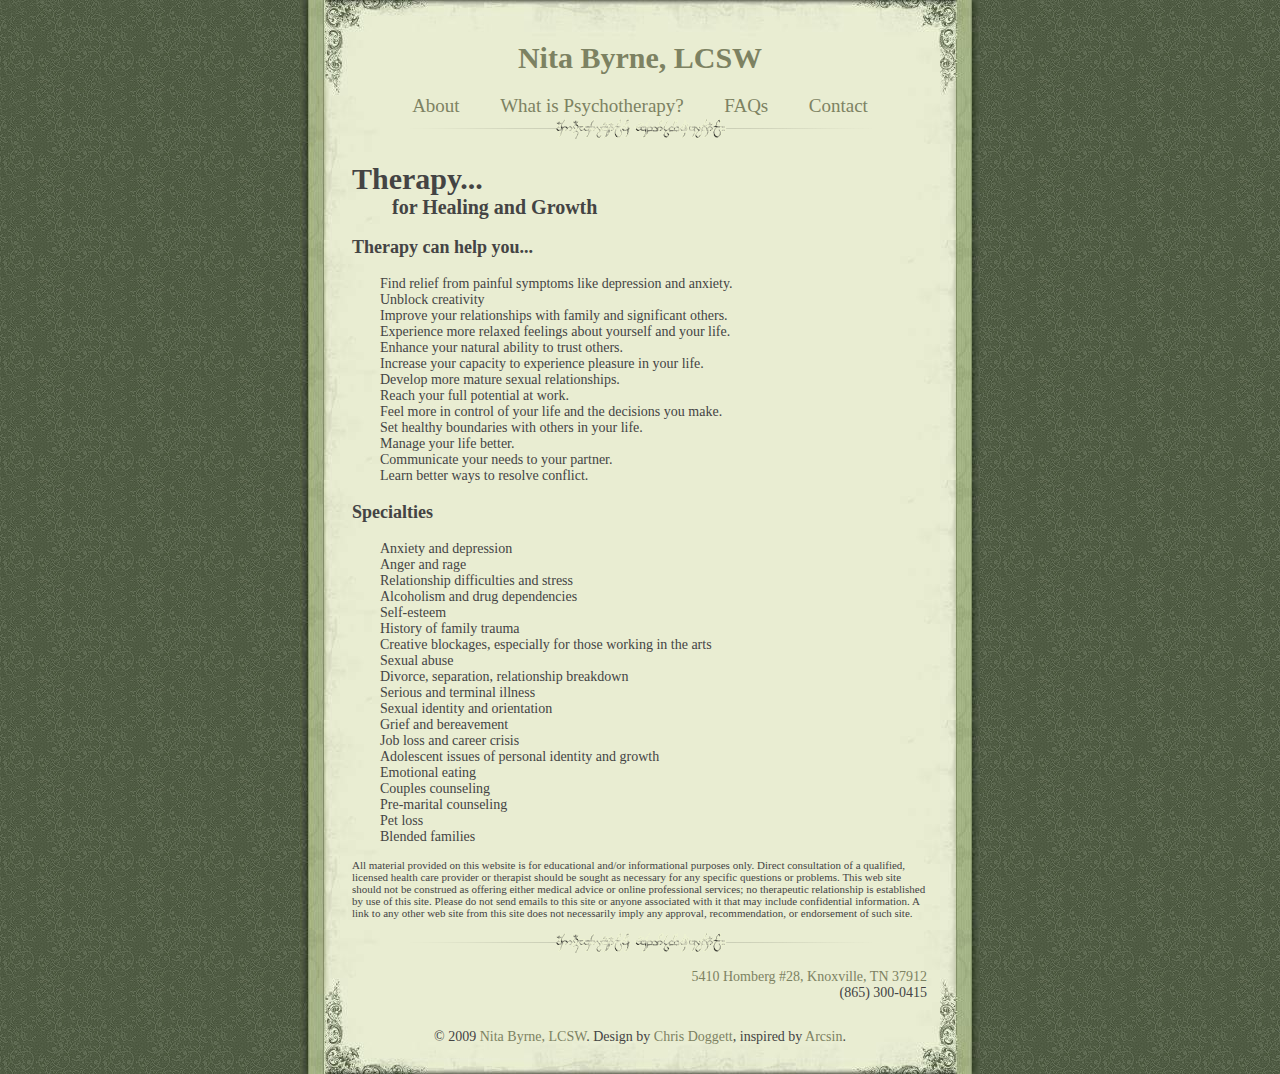
<file: index.html>
<!DOCTYPE html PUBLIC "-//W3C//DTD XHTML 1.0 Transitional//EN" "http://www.w3.org/TR/xhtml1/DTD/xhtml1-transitional.dtd">
<html xmlns="http://www.w3.org/1999/xhtml" lang="en" xml:lang="en" >
<head>
    <meta http-equiv="Content-Type" content="text/html; charset=utf-8" />
    <meta http-equiv="Default-Style" content="nita" />
	<meta content="nita byrne,knoxville,therapist,therapy,psychotherapist,lcsw,social worker,marriage,counseling,marriage counseling,Knoxville counseling,Knoxville marriage counseling,Knoxville psychotherapy,Knoxville therapist,Knoxville psychotherapist,Knoxville counseling,mental health,depression,stress,anxiety,assessment,Tennessee,Knoxville Tennessee psychotherapist" name="keywords"></meta>
	<meta content="Nita Byrne is a Licensed Clinical Social Worker (LCSW) serving the Knoxville, TN area." name="description"></meta>
	<title>Nita Byrne, LCSW - Knoxville Therapist</title>
	<link href="css/style.css" media="screen" rel="Stylesheet" title="nita" type="text/css" />
	<link href="css/print.css" media="print" rel="Stylesheet" title="nita" type="text/css" />
	<!--[if IE]>
	<link href="/css/iehacks.css" media="all" rel="Stylesheet" title="nita" type="text/css" />
	<![endif]-->
</head>
<body>
<div id="container">
	<table id="layout">
		<tr id="header">
			<td>
				<div id="logo">
					<h1><a href="/">Nita Byrne, LCSW</a></h1>
				</div>
				<div id="navigation">
					<ul>
						<li class="about"><a title="About Nita Byrne" href="about.html">About</a></li>
                        <li class="what_is_psychotherapy"><a title="What is Psychotherapy?" href="what_is_psychotherapy.html">What is Psychotherapy?</a></li>
                        <li class="faqs"><a title="Frequently Asked Questions" href="faqs.html">FAQs</a></li>
                        <li class="contact"><a title="Contact" href="contact.html">Contact</a></li>
					</ul>
				</div>
				<div class="hr"><hr/></div>
			</td>
		</tr>
		<tr id="content">
			<td>
                <h1>Therapy...</h1>
                <h2 class="indent">for Healing and Growth</h2>
                <h3>Therapy can help you...</h3>
                <p>
                    Find relief from painful symptoms like depression and anxiety.<br/>
                    Unblock creativity<br/>
                    Improve your relationships with family and significant others.<br/>
                    Experience more relaxed feelings about yourself and your life.<br/>
                    Enhance your natural ability to trust others.<br/>
                    Increase your capacity to experience pleasure in your life.<br/>
                    Develop more mature sexual relationships.<br/>
                    Reach your full potential at work.<br/>
                    Feel more in control of your life and the decisions you make.<br/>
                    Set healthy boundaries with others in your life.<br/>
                    Manage your life better.<br/>
                    Communicate your needs to your partner.<br/>
                    Learn better ways to resolve conflict.<br/>
                </p>
                <h3>Specialties</h3>
                <p>
                    Anxiety and depression<br/>
                    Anger and rage<br/>
                    Relationship difficulties and stress<br/>
                    Alcoholism and drug dependencies<br/>
                    Self-esteem<br/>
                    History of family trauma<br/>
                    Creative blockages, especially for those working in the arts<br/>
                    Sexual abuse<br/>
                    Divorce, separation, relationship breakdown<br/>
                    Serious and terminal illness<br/>
                    Sexual identity and orientation<br/>
                    Grief and bereavement<br/>
                    Job loss and career crisis<br/>
                    Adolescent issues of personal identity and growth<br/>
                    Emotional eating<br/>
                    Couples counseling<br/>
                    Pre-marital counseling<br/>
                    Pet loss<br/>
                    Blended families<br/>
                </p>
                <p id="disclaimer">All material provided on this website is for educational and/or informational purposes only. Direct consultation of a qualified, licensed health care provider or therapist should be sought as necessary for any specific questions or problems. This web site should not be construed as offering either medical advice or online professional services; no therapeutic relationship is established by use of this site. Please do not send emails to this site or anyone associated with it that may include confidential information. A link to any other web site from this site does not necessarily imply any approval, recommendation, or endorsement of such site.</p>
			</td>
		</tr>
		<tr id="footer">
			<td>
				<div class="hr"><hr/></div>
				<p class="contact"><a href="http://goo.gl/maps/BO6E" target="_blank">5410 Homberg #28, Knoxville, TN 37912</a><br/>(865) 300-0415</p>
				<p class="copyright">&copy; 2009 <a href="/">Nita Byrne, LCSW</a>. Design by <a href="http://blog.too-many-secrets.com" target="_blank">Chris Doggett</a>, inspired by <a href="http://arcsin.se" target="_blank">Arcsin</a>.</p>
			</td>
		</tr>
	</table>
</div>
</body>
</html>
</file>
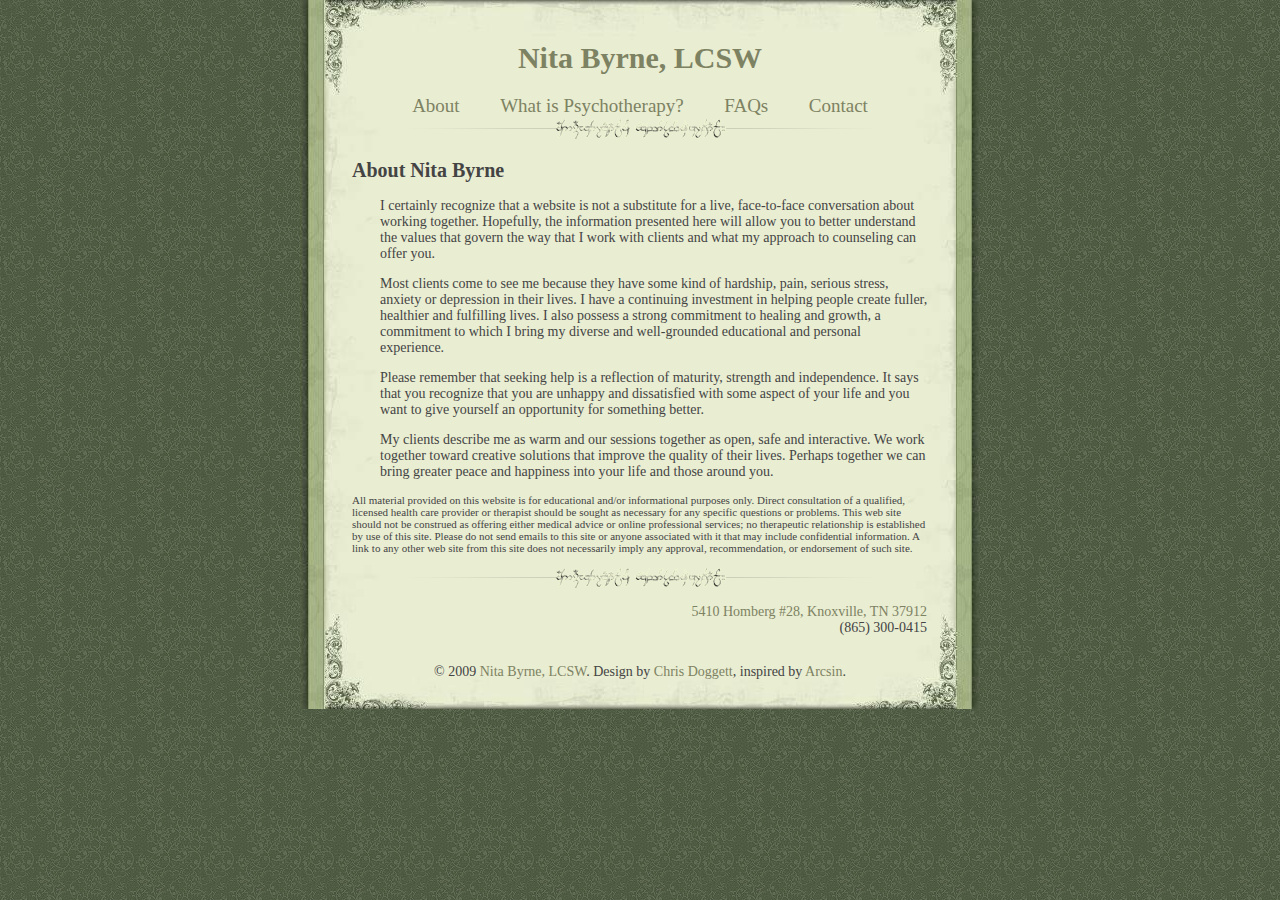
<file: about.html>
<!DOCTYPE html PUBLIC "-//W3C//DTD XHTML 1.0 Transitional//EN" "http://www.w3.org/TR/xhtml1/DTD/xhtml1-transitional.dtd">
<html xmlns="http://www.w3.org/1999/xhtml" lang="en" xml:lang="en" >
<head>
    <meta http-equiv="Content-Type" content="text/html; charset=utf-8" />
    <meta http-equiv="Default-Style" content="nita" />
	<meta content="nita byrne,knoxville,therapist,therapy,psychotherapist,lcsw,social worker,marriage,counseling,marriage counseling,Knoxville counseling,Knoxville marriage counseling,Knoxville psychotherapy,Knoxville therapist,Knoxville psychotherapist,Knoxville counseling,mental health,depression,stress,anxiety,assessment,Tennessee,Knoxville Tennessee psychotherapist" name="keywords"></meta>
	<meta content="Nita Byrne is a Licensed Clinical Social Worker (LCSW) serving the Knoxville, TN area." name="description"></meta>
	<title>Nita Byrne, LCSW - Knoxville Therapist</title>
	<link href="css/style.css" media="screen" rel="Stylesheet" title="nita" type="text/css" />
	<link href="css/print.css" media="print" rel="Stylesheet" title="nita" type="text/css" />
	<!--[if IE]>
	<link href="/css/iehacks.css" media="all" rel="Stylesheet" title="nita" type="text/css" />
	<![endif]-->
</head>
<body>
<div id="container">
	<table id="layout">
		<tr id="header">
			<td>
				<div id="logo">
					<h1><a href="/">Nita Byrne, LCSW</a></h1>
				</div>
				<div id="navigation">
					<ul>
						<li class="about"><a title="About Nita Byrne" href="about.html">About</a></li>
                        <li class="what_is_psychotherapy"><a title="What is Psychotherapy?" href="what_is_psychotherapy.html">What is Psychotherapy?</a></li>
                        <li class="faqs"><a title="Frequently Asked Questions" href="faqs.html">FAQs</a></li>
                        <li class="contact"><a title="Contact" href="contact.html">Contact</a></li>
					</ul>
				</div>
				<div class="hr"><hr/></div>
			</td>
		</tr>
		<tr id="content">
			<td>
                <h2>About Nita Byrne</h2>
<!--
                <img id="nita" src="img/nita.jpg" />
-->
                <p>I certainly recognize that a website is not a substitute for a live, face-to-face conversation about working together. Hopefully, the information presented here will allow you to better understand the values that govern the way that I work with clients and what my approach to counseling can offer you. </p>
                <p>Most clients come to see me because they have some kind of hardship, pain, serious stress, anxiety or depression in their lives. I have a continuing investment in helping people create fuller, healthier and fulfilling lives. I also possess a strong commitment to healing and growth, a commitment to which I bring my diverse and well-grounded educational and personal experience.</p>
                <p>Please remember that seeking help is a reflection of maturity, strength and independence. It says that you recognize that you are unhappy and dissatisfied with some aspect of your life and you want to give yourself an opportunity for something better.</p>
                <p>My clients describe me as warm and our sessions together as open, safe and interactive. We work together toward creative solutions that improve the quality of their lives. Perhaps together we can bring greater peace and happiness into your life and those around you.</p>
                <p id="disclaimer">All material provided on this website is for educational and/or informational purposes only. Direct consultation of a qualified, licensed health care provider or therapist should be sought as necessary for any specific questions or problems. This web site should not be construed as offering either medical advice or online professional services; no therapeutic relationship is established by use of this site. Please do not send emails to this site or anyone associated with it that may include confidential information. A link to any other web site from this site does not necessarily imply any approval, recommendation, or endorsement of such site.</p>
			</td>
		</tr>
		<tr id="footer">
			<td>
				<div class="hr"><hr/></div>
				<p class="contact"><a href="http://goo.gl/maps/BO6E" target="_blank">5410 Homberg #28, Knoxville, TN 37912</a><br/>(865) 300-0415</p>
				<p class="copyright">&copy; 2009 <a href="/">Nita Byrne, LCSW</a>. Design by <a href="http://catopiallc.com" target="_blank">Chris Doggett</a>, inspired by <a href="http://arcsin.se" target="_blank">Arcsin</a>.</p>
			</td>
		</tr>
	</table>
</div>
</body>
</html>
</file>
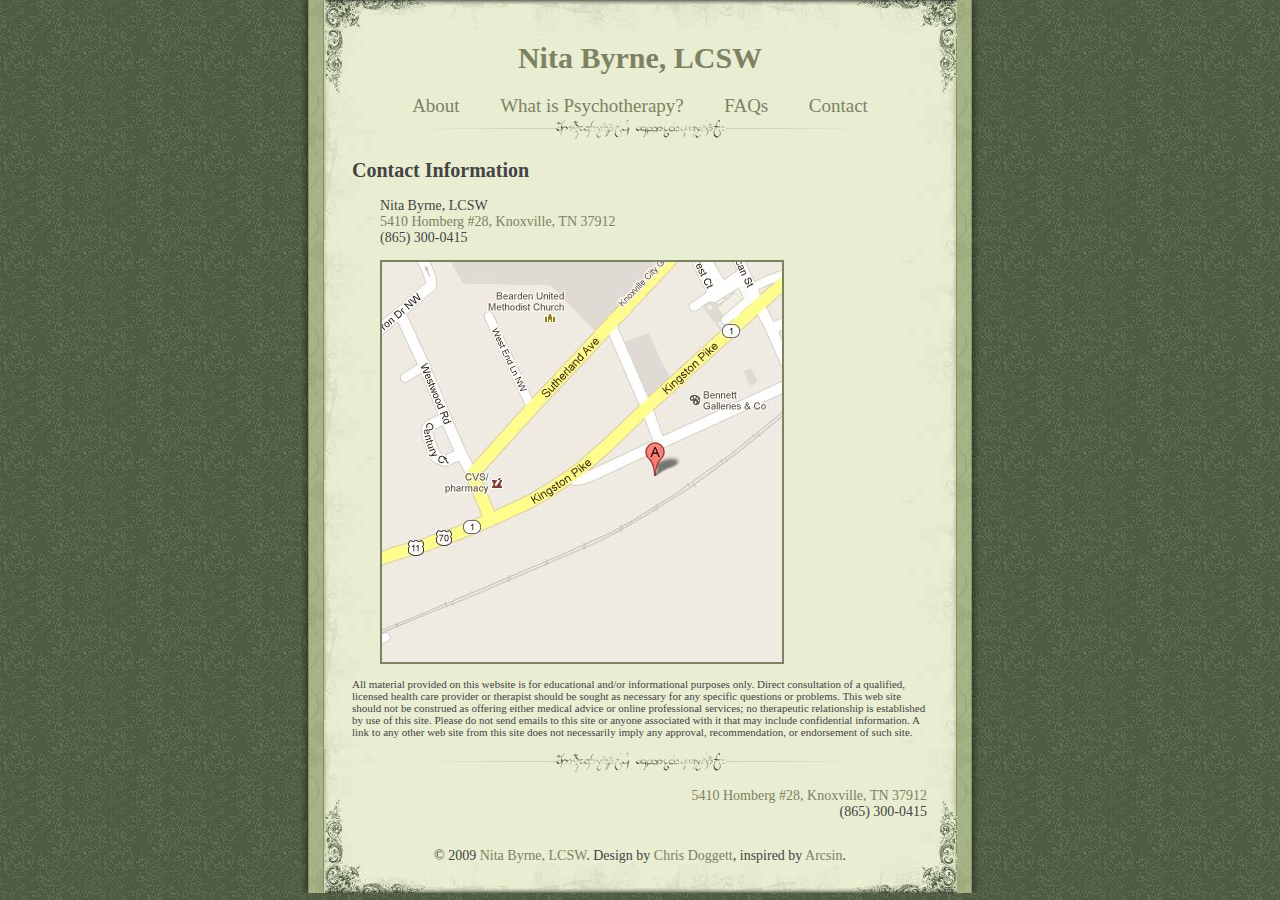
<file: contact.html>
<!DOCTYPE html PUBLIC "-//W3C//DTD XHTML 1.0 Transitional//EN" "http://www.w3.org/TR/xhtml1/DTD/xhtml1-transitional.dtd">
<html xmlns="http://www.w3.org/1999/xhtml" lang="en" xml:lang="en" >
<head>
    <meta http-equiv="Content-Type" content="text/html; charset=utf-8" />
    <meta http-equiv="Default-Style" content="nita" />
	<meta content="nita byrne,knoxville,therapist,therapy,psychotherapist,lcsw,social worker,marriage,counseling,marriage counseling,Knoxville counseling,Knoxville marriage counseling,Knoxville psychotherapy,Knoxville therapist,Knoxville psychotherapist,Knoxville counseling,mental health,depression,stress,anxiety,assessment,Tennessee,Knoxville Tennessee psychotherapist" name="keywords"></meta>
	<meta content="Nita Byrne is a Licensed Clinical Social Worker (LCSW) serving the Knoxville, TN area." name="description"></meta>
	<title>Nita Byrne, LCSW - Knoxville Therapist</title>
	<link href="css/style.css" media="screen" rel="Stylesheet" title="nita" type="text/css" />
	<link href="css/print.css" media="print" rel="Stylesheet" title="nita" type="text/css" />
	<!--[if IE]>
	<link href="/css/iehacks.css" media="all" rel="Stylesheet" title="nita" type="text/css" />
	<![endif]-->
</head>
<body>
<div id="container">
	<table id="layout">
		<tr id="header">
			<td>
				<div id="logo">
					<h1><a href="/">Nita Byrne, LCSW</a></h1>
				</div>
				<div id="navigation">
					<ul>
						<li class="about"><a title="About Nita Byrne" href="about.html">About</a></li>
                        <li class="what_is_psychotherapy"><a title="What is Psychotherapy?" href="what_is_psychotherapy.html">What is Psychotherapy?</a></li>
                        <li class="faqs"><a title="Frequently Asked Questions" href="faqs.html">FAQs</a></li>
                        <li class="contact"><a title="Contact" href="contact.html">Contact</a></li>
					</ul>
				</div>
				<div class="hr"><hr/></div>
			</td>
		</tr>
		<tr id="content">
			<td>
                <h2>Contact Information</h2>
                <p>Nita Byrne, LCSW<br/><a href="http://goo.gl/maps/BO6E" target="_blank">5410 Homberg #28, Knoxville, TN 37912</a><br/>(865) 300-0415</p>
                <p><a href="http://goo.gl/maps/BO6E" target="_blank"><img src="img/map.jpg" /></a></p>
                <p id="disclaimer">All material provided on this website is for educational and/or informational purposes only. Direct consultation of a qualified, licensed health care provider or therapist should be sought as necessary for any specific questions or problems. This web site should not be construed as offering either medical advice or online professional services; no therapeutic relationship is established by use of this site. Please do not send emails to this site or anyone associated with it that may include confidential information. A link to any other web site from this site does not necessarily imply any approval, recommendation, or endorsement of such site.</p>
			</td>
		</tr>
		<tr id="footer">
			<td>
				<div class="hr"><hr/></div>
				<p class="contact"><a href="http://goo.gl/maps/BO6E" target="_blank">5410 Homberg #28, Knoxville, TN 37912</a><br/>(865) 300-0415</p>
				<p class="copyright">&copy; 2009 <a href="/">Nita Byrne, LCSW</a>. Design by <a href="http://catopiallc.com" target="_blank">Chris Doggett</a>, inspired by <a href="http://arcsin.se" target="_blank">Arcsin</a>.</p>
			</td>
		</tr>
	</table>
</div>
</body>
</html>
</file>
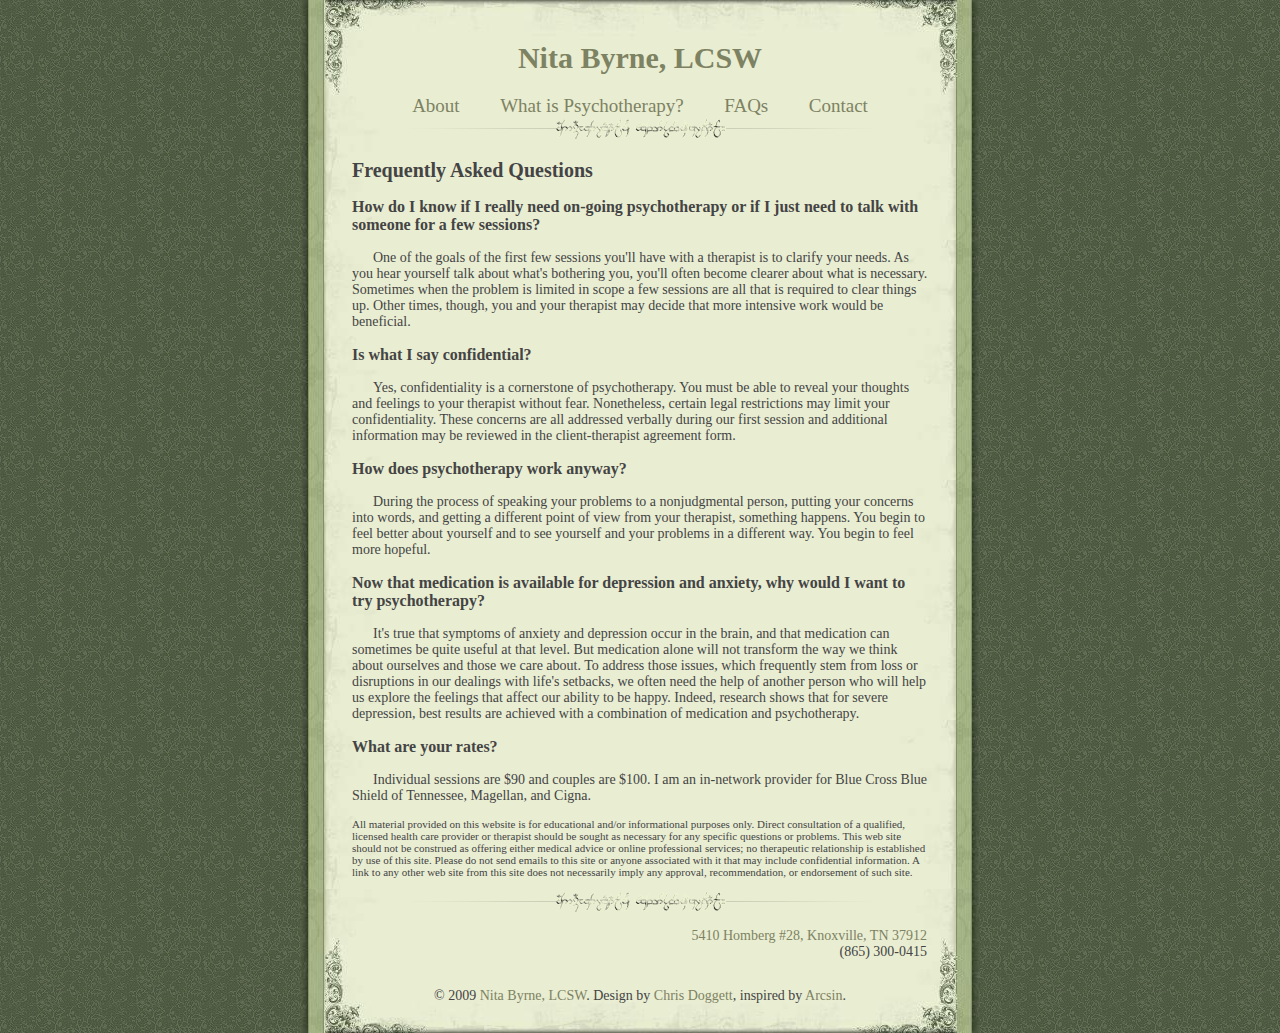
<file: faqs.html>
<!DOCTYPE html PUBLIC "-//W3C//DTD XHTML 1.0 Transitional//EN" "http://www.w3.org/TR/xhtml1/DTD/xhtml1-transitional.dtd">
<html xmlns="http://www.w3.org/1999/xhtml" lang="en" xml:lang="en" >
<head>
    <meta http-equiv="Content-Type" content="text/html; charset=utf-8" />
    <meta http-equiv="Default-Style" content="nita" />
	<meta content="nita byrne,knoxville,therapist,therapy,psychotherapist,lcsw,social worker,marriage,counseling,marriage counseling,Knoxville counseling,Knoxville marriage counseling,Knoxville psychotherapy,Knoxville therapist,Knoxville psychotherapist,Knoxville counseling,mental health,depression,stress,anxiety,assessment,Tennessee,Knoxville Tennessee psychotherapist" name="keywords"></meta>
	<meta content="Nita Byrne is a Licensed Clinical Social Worker (LCSW) serving the Knoxville, TN area." name="description"></meta>
	<title>Nita Byrne, LCSW - Knoxville Therapist</title>
	<link href="css/style.css" media="screen" rel="Stylesheet" title="nita" type="text/css" />
	<link href="css/print.css" media="print" rel="Stylesheet" title="nita" type="text/css" />
	<!--[if IE]>
	<link href="/css/iehacks.css" media="all" rel="Stylesheet" title="nita" type="text/css" />
	<![endif]-->
</head>
<body>
<div id="container">
	<table id="layout">
		<tr id="header">
			<td>
				<div id="logo">
					<h1><a href="/">Nita Byrne, LCSW</a></h1>
				</div>
				<div id="navigation">
					<ul>
						<li class="about"><a title="About Nita Byrne" href="about.html">About</a></li>
                        <li class="what_is_psychotherapy"><a title="What is Psychotherapy?" href="what_is_psychotherapy.html">What is Psychotherapy?</a></li>
                        <li class="faqs"><a title="Frequently Asked Questions" href="faqs.html">FAQs</a></li>
                        <li class="contact"><a title="Contact" href="contact.html">Contact</a></li>
					</ul>
				</div>
				<div class="hr"><hr/></div>
			</td>
		</tr>
		<tr id="content">
			<td>
    	        <h2>Frequently Asked Questions</h2>
                <div id="faqs">
                <h3 class="question">How do I know if I really need on-going psychotherapy or if I just need to talk with someone for a few sessions?</h3>
                <div class="answer"><p>One of the goals of the first few sessions you'll have with a therapist is to clarify your needs. As you hear yourself talk about what's bothering you, you'll often become clearer about what is necessary. Sometimes when the problem is limited in scope a few sessions are all that is required to clear things up. Other times, though, you and your therapist may decide that more intensive work would be beneficial.</p></div>
                <h3 class="question">Is what I say confidential?</h3>
                <div class="answer"><p>Yes, confidentiality is a cornerstone of psychotherapy. You must be able to reveal your thoughts and feelings to your therapist without fear. Nonetheless, certain legal restrictions may limit your confidentiality. These concerns are all addressed verbally during our first session and additional information may be reviewed in the client-therapist agreement form.</p></div>
                <h3 class="question">How does psychotherapy work anyway?</h3>
                <div class="answer"><p>During the process of speaking your problems to a nonjudgmental person, putting your concerns into words, and getting a different point of view from your therapist, something happens. You begin to feel better about yourself and to see yourself and your problems in a different way. You begin to feel more hopeful.</p></div>
                <h3 class="question">Now that medication is available for depression and anxiety, why would I want to try psychotherapy?</h3>
                <div class="answer"><p>It's true that symptoms of anxiety and depression occur in the brain, and that medication can sometimes be quite useful at that level. But medication alone will not transform the way we think about ourselves and those we care about. To address those issues, which frequently stem from loss or disruptions in our dealings with life's setbacks, we often need the help of another person who will help us explore the feelings that affect our ability to be happy. Indeed, research shows that for severe depression, best results are achieved with a combination of medication and psychotherapy.</p></div>
                <h3 class="question">What are your rates?</h3>
                <div class="answer"><p>Individual sessions are $90 and couples are $100. I am an in-network provider for Blue Cross Blue Shield of Tennessee, Magellan, and Cigna.</p></div>
                </div>
                <p id="disclaimer">All material provided on this website is for educational and/or informational purposes only. Direct consultation of a qualified, licensed health care provider or therapist should be sought as necessary for any specific questions or problems. This web site should not be construed as offering either medical advice or online professional services; no therapeutic relationship is established by use of this site. Please do not send emails to this site or anyone associated with it that may include confidential information. A link to any other web site from this site does not necessarily imply any approval, recommendation, or endorsement of such site.</p>
            </td>
		</tr>
		<tr id="footer">
			<td>
				<div class="hr"><hr/></div>
				<p class="contact"><a href="http://goo.gl/maps/BO6E" target="_blank">5410 Homberg #28, Knoxville, TN 37912</a><br/>(865) 300-0415</p>
				<p class="copyright">&copy; 2009 <a href="/">Nita Byrne, LCSW</a>. Design by <a href="http://catopiallc.com" target="_blank">Chris Doggett</a>, inspired by <a href="http://arcsin.se" target="_blank">Arcsin</a>.</p>
			</td>
		</tr>
	</table>
</div>
</body>
</html>
</file>
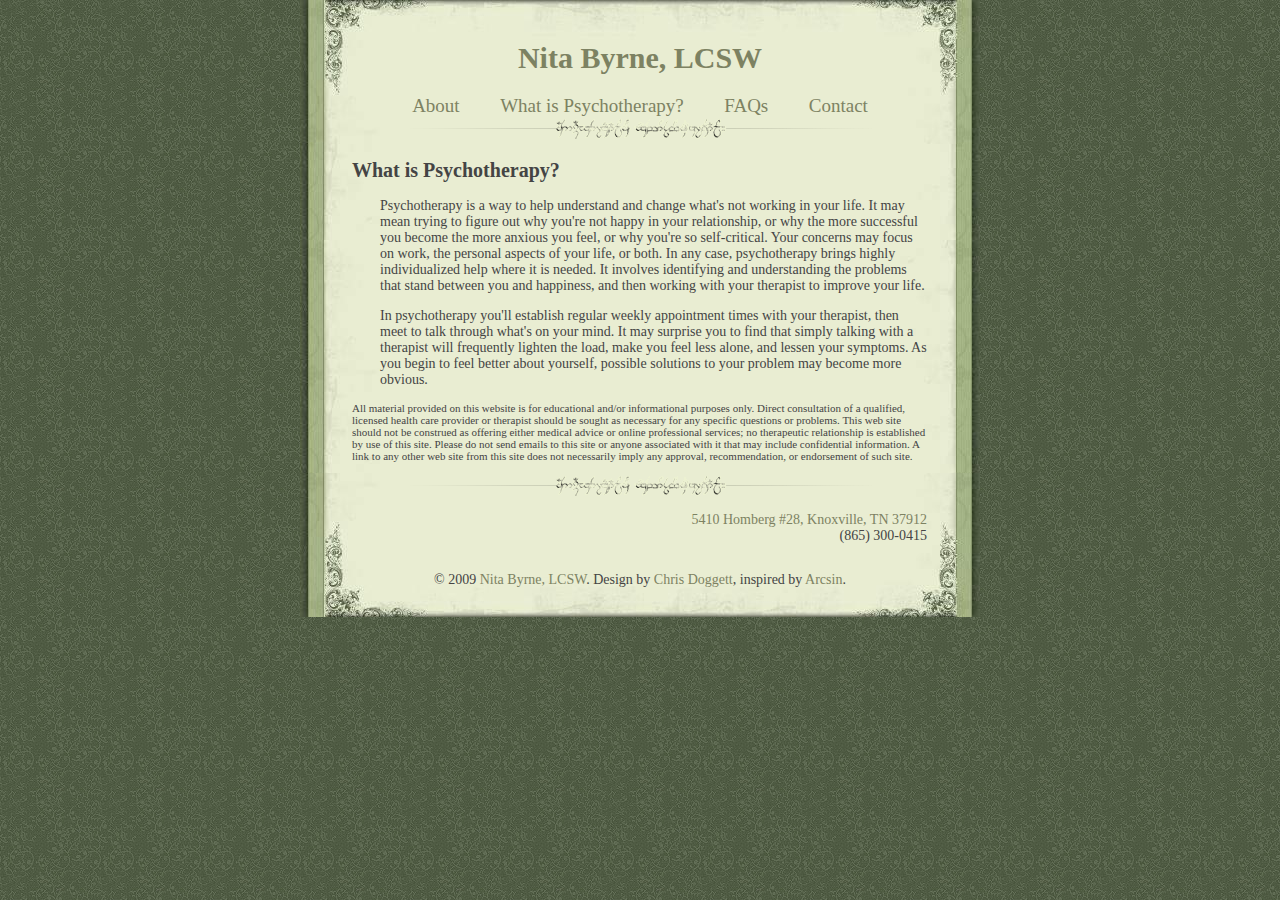
<file: what_is_psychotherapy.html>
<!DOCTYPE html PUBLIC "-//W3C//DTD XHTML 1.0 Transitional//EN" "http://www.w3.org/TR/xhtml1/DTD/xhtml1-transitional.dtd">
<html xmlns="http://www.w3.org/1999/xhtml" lang="en" xml:lang="en" >
<head>
    <meta http-equiv="Content-Type" content="text/html; charset=utf-8" />
    <meta http-equiv="Default-Style" content="nita" />
	<meta content="nita byrne,knoxville,therapist,therapy,psychotherapist,lcsw,social worker,marriage,counseling,marriage counseling,Knoxville counseling,Knoxville marriage counseling,Knoxville psychotherapy,Knoxville therapist,Knoxville psychotherapist,Knoxville counseling,mental health,depression,stress,anxiety,assessment,Tennessee,Knoxville Tennessee psychotherapist" name="keywords"></meta>
	<meta content="Nita Byrne is a Licensed Clinical Social Worker (LCSW) serving the Knoxville, TN area." name="description"></meta>
	<title>Nita Byrne, LCSW - Knoxville Therapist</title>
	<link href="css/style.css" media="screen" rel="Stylesheet" title="nita" type="text/css" />
	<link href="css/print.css" media="print" rel="Stylesheet" title="nita" type="text/css" />
	<!--[if IE]>
	<link href="/css/iehacks.css" media="all" rel="Stylesheet" title="nita" type="text/css" />
	<![endif]-->
</head>
<body>
<div id="container">
	<table id="layout">
		<tr id="header">
			<td>
				<div id="logo">
					<h1><a href="/">Nita Byrne, LCSW</a></h1>
				</div>
				<div id="navigation">
					<ul>
						<li class="about"><a title="About Nita Byrne" href="about.html">About</a></li>
                        <li class="what_is_psychotherapy"><a title="What is Psychotherapy?" href="what_is_psychotherapy.html">What is Psychotherapy?</a></li>
                        <li class="faqs"><a title="Frequently Asked Questions" href="faqs.html">FAQs</a></li>
                        <li class="contact"><a title="Contact" href="contact.html">Contact</a></li>
					</ul>
				</div>
				<div class="hr"><hr/></div>
			</td>
		</tr>
		<tr id="content">
			<td>
                <h2>What is Psychotherapy?</h2>
                <p>Psychotherapy is a way to help understand and change what's not working in your life. It may mean trying to figure out why you're not happy in your relationship, or why the more successful you become the more anxious you feel, or why you're so self-critical. Your concerns may focus on work, the personal aspects of your life, or both. In any case, psychotherapy brings highly individualized help where it is needed. It involves identifying and understanding the problems that stand between you and happiness, and then working with your therapist to improve your life.</p>
                <p>In psychotherapy you'll establish regular weekly appointment times with your therapist, then meet to talk through what's on your mind. It may surprise you to find that simply talking with a therapist will frequently lighten the load, make you feel less alone, and lessen your symptoms. As you begin to feel better about yourself, possible solutions to your problem may become more obvious.</p>
                <p id="disclaimer">All material provided on this website is for educational and/or informational purposes only. Direct consultation of a qualified, licensed health care provider or therapist should be sought as necessary for any specific questions or problems. This web site should not be construed as offering either medical advice or online professional services; no therapeutic relationship is established by use of this site. Please do not send emails to this site or anyone associated with it that may include confidential information. A link to any other web site from this site does not necessarily imply any approval, recommendation, or endorsement of such site.</p>
            </td>
		</tr>
		<tr id="footer">
			<td>
				<div class="hr"><hr/></div>
				<p class="contact"><a href="http://goo.gl/maps/BO6E" target="_blank">5410 Homberg #28, Knoxville, TN 37912</a><br/>(865) 300-0415</p>
				<p class="copyright">&copy; 2009 <a href="/">Nita Byrne, LCSW</a>. Design by <a href="http://catopiallc.com" target="_blank">Chris Doggett</a>, inspired by <a href="http://arcsin.se" target="_blank">Arcsin</a>.</p>
			</td>
		</tr>
	</table>
</div>
</body>
</html>
</file>
<file: css/style.css>
.indent { margin-left: 1em; }

html, body { margin: 0; padding: 0; }

body {
	background: #4E5D3C url(../img/bg.jpg);
	color: #444;
	font: normal 62.5% serif;
	height: 100%;
}

h1 { font-size: 3em; }
h2 { font-size: 2em; }
h2.indent { margin : -1em 2em 0; }
h3 { font-size: 1.8em; }
p { font-size: 1.4em; }

#container {
	background: url(../img/bgcontainer.jpg) repeat-y center top;
	margin: 0 auto;
	width: 736px;
	height: 100%;
}

#layout {
	width: 736px; margin: auto; border-collapse: collapse;
	height: 100%;
}

#header {
	background: url(../img/bgheader.jpg) no-repeat center top;
}

#footer {
	background: url(../img/bgfooter.jpg) no-repeat center bottom;
}

#header #logo h1 {
	text-align: center;
	padding: 20px 0 0 0;
}

a {
	color: #7D8262;
	text-decoration: none;
}

a:hover {
	color: #5B6040;
	text-decoration: underline;
}

div.hr {
  height: 24px;
  background: transparent url(../img/divider.gif) no-repeat scroll center;
}

div.hr hr {
  display: none;
}

#navigation {
	text-align: center;
}

#navigation ul {
	margin: 0;
	padding: 0;
}

#navigation li a {
	font: normal 1.9em serif;
	margin: 0 1em;
}

#navigation a:hover, #navigation #selected {
	color: #2C3111;
}

#navigation li {
	white-space: nowrap;
	line-height: 25px;
	display: inline;
}

#content td {
	padding: 0 80px; 
}

#content p {
	padding-left: 2em; 	
}

#footer p {

}

p.contact { 
	text-align: right;
	padding: 0 80px;
}

p.copyright {
	text-align: center;
	padding: 1em 0; 
}

p#disclaimer {
	font-size: 1.1em;
	padding-left: 0;
}

img { border: 2px solid #7D8262; }

img#nita {
	float: right;
	margin: 0 0 1em 1em;
}

.question {
	font-size: 1.6em;
}

.answer {
	font-size: 1.4em;
}

.answer p {
	padding-left: 0 !important;
	font-size: 1em;
	text-indent: 1.5em; 
}
</file>
<file: css/print.css>
#sidebar{display:none}
#content{width:100%;float:none}
</file>
